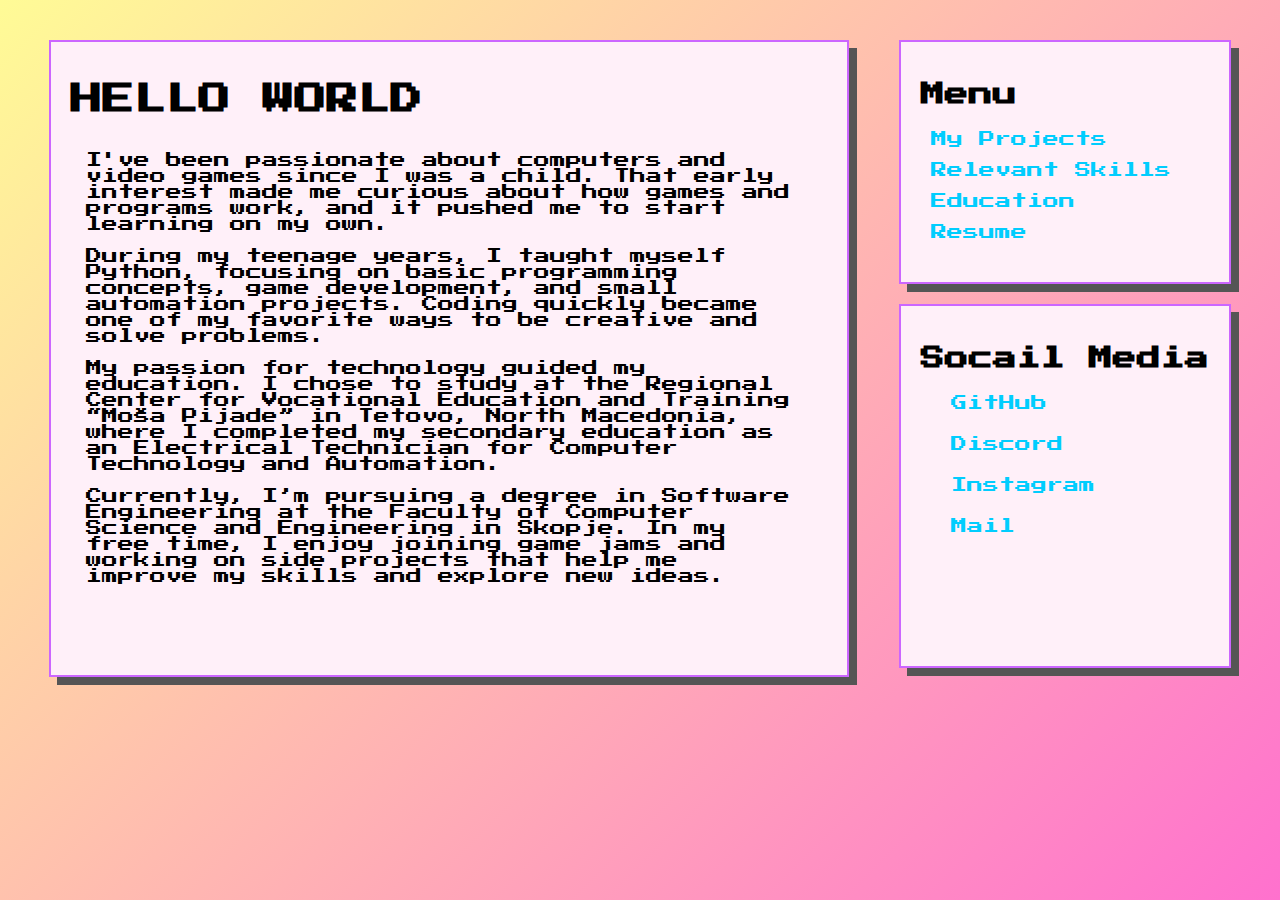
<file: index.html>
<!DOCTYPE html>
<html lang="en">
<head>
  <meta charset="UTF-8">
  <title>Alex's Website</title>
  <link rel="stylesheet" href="styles.css">
</head>
<body>
<div class="container">
  <div class="column left">
    <div class="window">
      <h1>HELLO WORLD</h1>
      <p>I've been passionate about computers and video games since
        I was a child. That early interest made me curious about how
        games and programs work, and it pushed me to start learning on my own.<br><br>
        During my teenage years, I taught myself Python, focusing on
        basic programming concepts, game development, and small automation
        projects. Coding quickly became one of my favorite ways to be creative and solve problems.<br><br>
        My passion for technology guided my education. I chose to study at the
        Regional Center for Vocational Education and Training “Moša Pijade” in Tetovo,
        North Macedonia, where I completed my secondary education as an Electrical Technician for Computer
        Technology and Automation.<br><br>
        Currently, I’m pursuing a degree in Software Engineering at the Faculty of Computer Science and
        Engineering in Skopje. In my free time, I enjoy joining game jams and working on side projects that
        help me improve my skills and explore new ideas.</p>
    </div>
  </div>

  <div class="column right">
    <div class="window">
      <h2>Menu</h2>
      <button class="button" onclick="showModal('projectsModal')">My Projects</button>
      <button class="button" onclick="showModal('skillsModal')">Relevant Skills</button>
      <button class="button" onclick="showModal('educationModal')">Education</button>
      <a href="Александар%20Трајчевски.pdf" target="_blank">Resume</a>
    </div>

    <div class="window">
      <h2>Socail Media</h2>
      <ul>
        <li><a href="https://github.com/AlexTe32" target="_blank">GitHub</a></li>
        <li><a href="https://discordapp.com/users/1025110674399043605" target="_blank">Discord</a></li>
        <li><a href="https://www.instagram.com/alex_te32?igsh=MXRva3J4Zzh2b3F3" target="_blank">Instagram</a></li>
        <li><a href="mailto:trajcevskialeksandar861@gmail.com" target="_blank">Mail</a></li>
      </ul>
    </div>
  </div>


</div>

<!-- Projects Modal -->
<div class="modal-content" id="projectsModal">
    <span class="close" onclick="hideModal('projectsModal')">&times;</span>
    <h3>My Projects</h3>
    <ul>
      <li><a href="https://github.com/AlexTe32/Cat-Mouse" target="_blank">Game Jam Finder</a>
        <br>
        <p>Developed a Discord bot in Python that scrapes and shares information about
          upcoming Game Jams. Users can request Game Jam listings on command or set the bot
          to automatically post updates weekly in a specified channel.</p>
      </li>
      <li><a href="https://github.com/AlexTe32/Cat-Mouse" target="_blank">Cat&Mouse</a>
        <br>
        <p>Developed a simple Python simulation as a university project to estimate how long
          it would take 3 cats to catch 100 mice, given they catch 3 mice in 3 minutes</p>
      </li>
      <li><a href="https://alexte32.github.io/Mravka/" target="_blank">Langton's Ant</a>
      <br>
        <p>Built a Langton's Ant simulation in JavaScript, showcasing emergent
          behavior from simple rules using HTML5 Canvas.</p>
      </li>


    </ul>
</div>

<!-- Social Links Modal -->
<div class="modal-content" id="skillsModal">
    <span class="close" onclick="hideModal('skillsModal')">&times;</span>
    <h3>Relevant Skills</h3>
    <ul>
      <li>
        Programming Languages
        <ul>
          <li>Python</li>
          <li>C++</li>
          <li>JavaScript</li>
        </ul>
      </li>

      <li>
        Tools & Technologies
        <ul>
          <li>Git & GitHub</li>
          <li>Visual Studio Code</li>
          <li>Pygame</li>
          <li>BeautifulSoup</li>
          <li>Flask</li>
        </ul>
      </li>

      <li>
        Data & Analysis
        <ul>
          <li>Excel/Google Sheets</li>
          <li>Pandas/Matplotlib</li>
          <li>SQL</li>
        </ul>
      </li>
    </ul>
</div>

<div class="modal-content" id="educationModal">
    <span class="close" onclick="hideModal('educationModal')">&times;</span>
    <h3>Education</h3>
    <h4>Higher Education</h4>
    <p>Faculty of Computer Science and Engineering (FINKI) – Skopje, North Macedonia<br>
      Program: Bachelor of Software Engineering<br>
      Currently pursuing a degree in Software Engineering at the Faculty of Computer
      Science and Engineering (FINKI), with coursework focused on programming, data structures,
      algorithms, software design, and system development.
    </p>

    <h4>Secondary Education</h4>
    <p>Regional Center for Vocational Education and Training “Moša Pijade” – Tetovo, North Macedonia<br>
      Program: Electrical Technician for Computer Technology and Automation<br>
      Completed a four-year vocational secondary education program with a strong
      focus on electrical engineering, electronics, automation, and computer systems.
      The curriculum included over 400 hours of hands-on practical training and more than
      500 hours of computer-based instruction in specialized labs. Gained experience in maintaining
      computer systems, programming, working with microcontrollers, and developing automation solutions
      used in industrial processes.</p>

</div>

<script src="script.js"></script>
</body>
</html>
</file>
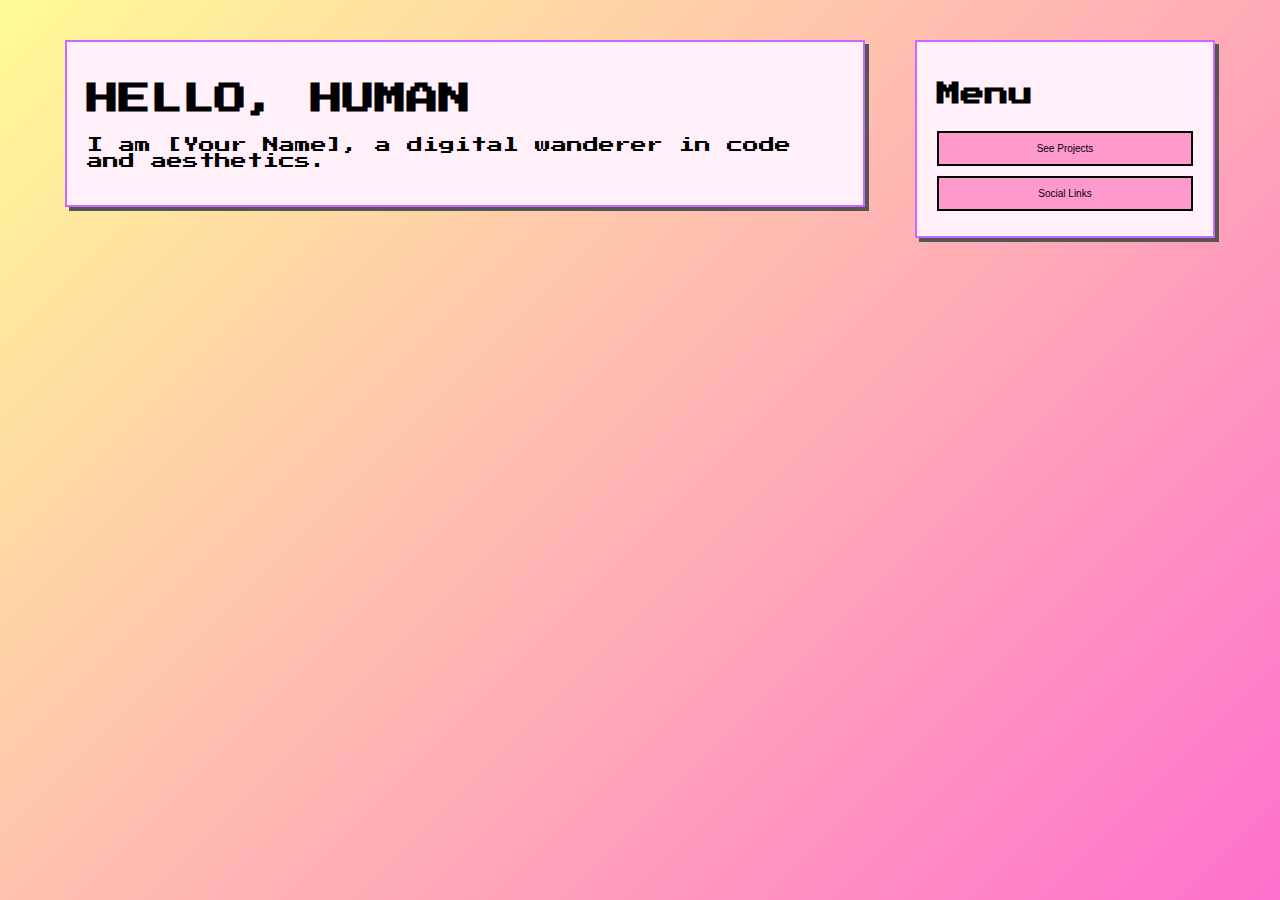
<file: src/index.html>
<!DOCTYPE html>
<html lang="en">
<head>
  <meta charset="UTF-8">
  <title>Vaporwave Persona</title>
  <link rel="stylesheet" href="styles.css">
</head>
<body>
<div class="container">
  <div class="column left">
    <div class="window">
      <h1>HELLO, HUMAN</h1>
      <p>I am [Your Name], a digital wanderer in code and aesthetics.</p>
    </div>
  </div>

  <div class="column right">
    <div class="window">
      <h2>Menu</h2>
      <button class="button" onclick="showModal('projectsModal')">See Projects</button>
      <button class="button" onclick="showModal('linksModal')">Social Links</button>
    </div>
  </div>
</div>

<!-- Projects Modal -->
<div class="modal" id="projectsModal">
  <div class="modal-content">
    <span class="close" onclick="hideModal('projectsModal')">&times;</span>
    <h3>My Projects</h3>
    <ul>
      <li><a href="https://example.com/project1" target="_blank">Project One</a></li>
      <li><a href="https://example.com/project2" target="_blank">Project Two</a></li>
    </ul>
  </div>
</div>

<!-- Social Links Modal -->
<div class="modal" id="linksModal">
  <div class="modal-content">
    <span class="close" onclick="hideModal('linksModal')">&times;</span>
    <h3>Connect With Me</h3>
    <ul>
      <li><a href="https://github.com/yourhandle" target="_blank">GitHub</a></li>
      <li><a href="https://twitter.com/yourhandle" target="_blank">Twitter</a></li>
    </ul>
  </div>
</div>

<script src="script.js"></script>
</body>
</html>
</file>
<file: styles.css>
@import url('https://fonts.googleapis.com/css2?family=Press+Start+2P&display=swap');



body, html {
  margin: 0;
  width: 100%;
  height: 100%;
  background: linear-gradient(135deg,rgba(255, 251, 150, 1) 0%, rgba(255, 113, 206, 1) 100%) no-repeat;
  font-family: 'Press Start 2P', cursive;
  color: #000;
  cursor: default;
  max-height: 100%;
  overflow-x: hidden;
}

.left p{
  padding: 15px 30px 55px 15px;
}

.container {
  display: flex;
  flex-direction: row;
  justify-content: center;
  padding: 40px;
  gap: 50px;
}

.column:first-child {
  flex: 1;
  max-width: 800px;
}

.column {
  max-width: 350px;
}

.left .window {
  max-height: 600px;
}

.right .window:first-of-type {
  max-height: 200px;
}
.window {
  background: #fff0f9;
  border: 2px solid #cc66ff;
  box-shadow: 8px 8px #555;
  padding: 20px;
  margin-bottom: 20px;
  max-height: 320px;
  overflow: hidden;
}

.right .window>a {
  display: block;
}

.right .window li:last-of-type a, .right .window>a {
  padding-bottom: 500px;
}

.button {
  background: none;
  border: none;
  color: 	#01cdfe;
  padding: 5px 0px 5px 0px;
  margin: 5px 10px;
  font-size: medium;
  cursor: pointer;
  font-family: 'Press Start 2P', cursive;
}

.right button, .right a {
  display: block;
  background: none;
  border: none;
  color: 	#01cdfe;
  padding: 5px 0px 5px 0px;
  margin: 5px 10px;
  font-size: medium;
  cursor: pointer;
  font-family: 'Press Start 2P', cursive;
}

.button:hover {
  text-decoration: underline;
  color: #0164fe;
}

.modal {
  display: none;
  position: fixed;
  z-index: 1000;
  padding-top: 100px;
  left: 0; top: 0;
  width: 60%;
  background-color: rgba(0, 0, 0, 0.6);
}

.modal-content {
  position: absolute;
  top: 20%;
  left: 40%;
  display: none;
  background-color: #fff0f9;
  margin: auto;
  padding: 20px;
  border: 3px solid #cc66ff;
  max-height: 500px;
  overflow-y: scroll;
  max-width: 450px;
  box-shadow: 8px 8px 6px #555;

}
h4:first-of-type {
  margin-top:30px ;
  padding-top: 20px;
}

h4{
  font-weight: normal;
  margin-top: 0px;
  color: #141414;
  padding-top:10px;
  font-size: 14px;
}

.modal-content p {
  font-size: x-small;
}

.modal-content h3{
  position:absolute;
  top:10px;
}

.modal-content ul{
  padding-top:30px;
  padding-left:20px;
}

.modal-content ul ul{
  padding-top: 0px !important;
  padding-left:35px;
  font-size: smaller;
}

.close {
  position: absolute;
  right: 20px;
  padding-left: 10px;
  float: right;
  font-size: 18px;
  cursor: pointer;
}

ul{
  list-style-type: none;
  margin: 0;
}

li{
  margin-top: 15px;
  margin-left: -20px;
}

a{
  text-decoration: none;
  color: 	#01cdfe;
}

a:hover{
  text-decoration: underline;
  color: #0164fe;
}
</file>
<file: src/styles.css>
@import url('https://fonts.googleapis.com/css2?family=Press+Start+2P&display=swap');



body, html {
  margin: 0;
  width: 100%;
  height: 100%;
  background: linear-gradient(135deg,rgba(255, 251, 150, 1) 0%, rgba(255, 113, 206, 1) 100%) no-repeat;
  font-family: 'Press Start 2P', cursive;
  color: #000;
  cursor: default;
}

.container {
  display: flex;
  flex-direction: row;
  justify-content: center;
  padding: 40px;
  gap: 50px;
}

.column {
  flex: 1;
  max-width: 800px;
}

.column:last-child {
  max-width: 300px;
}

.window {
  background: #fff0f9;
  border: 2px solid #cc66ff;
  box-shadow: 4px 4px #555;
  padding: 20px;
  margin-bottom: 20px;
}

.button {
  background-color: #ff99cc;
  border: 2px solid #000;
  color: #000;
  padding: 10px;
  margin: 5px 0;
  width: 100%;
  font-size: 10px;
  cursor: pointer;
}

.button:hover {
  background-color: #ff66b2;
}

.modal {
  display: none;
  position: fixed;
  z-index: 1000;
  padding-top: 100px;
  left: 0; top: 0;
  width: 100%; height: 100%;
  background-color: rgba(0, 0, 0, 0.6);
}

.modal-content {
  background-color: #fff0f9;
  margin: auto;
  padding: 20px;
  border: 2px solid #cc66ff;
  width: 80%;
  max-width: 500px;
  box-shadow: 6px 6px #555;
}

.close {
  float: right;
  font-size: 18px;
  cursor: pointer;
}
</file>
